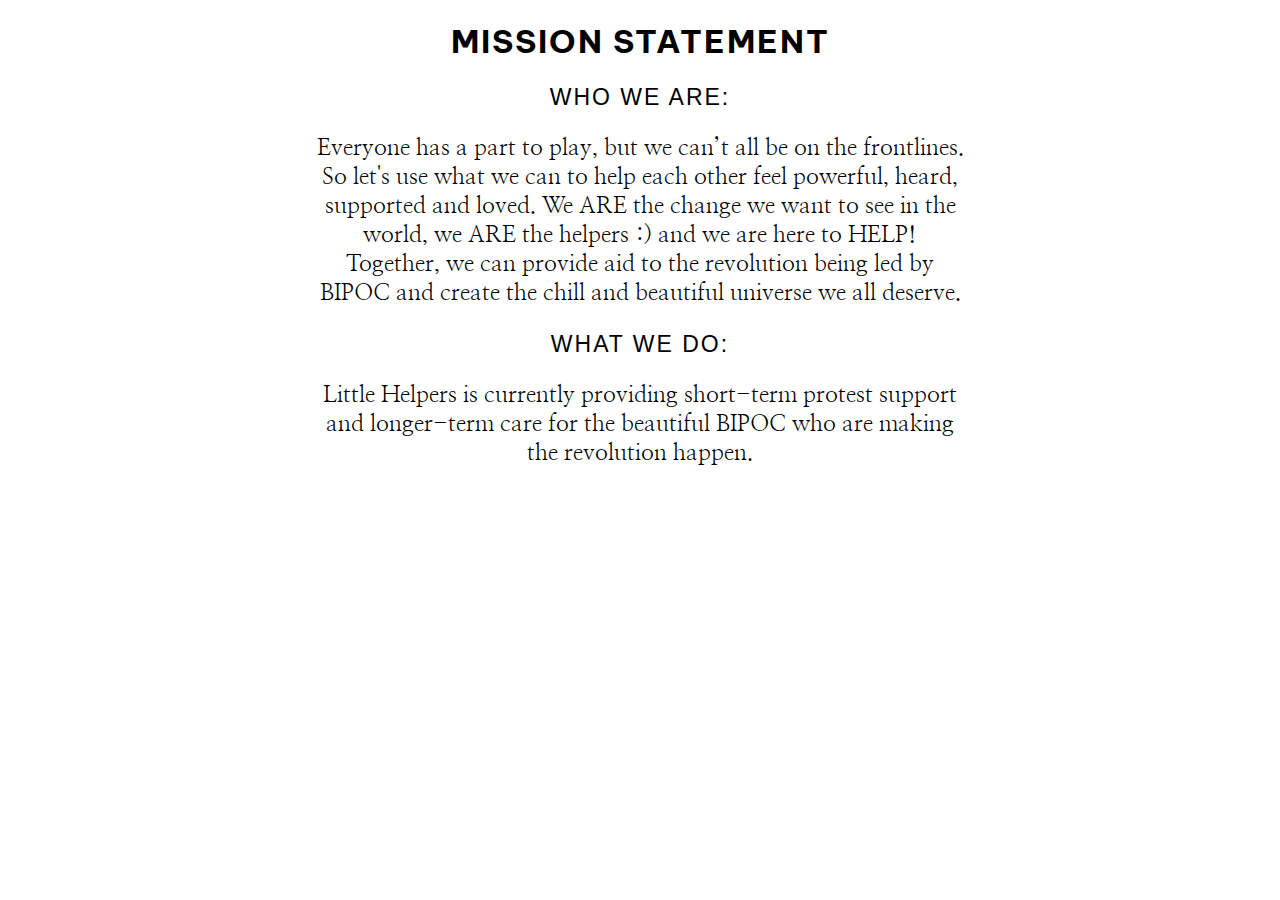
<file: mission.html>
<!DOCTYPE html>

<html>

<head>
	<meta charset="utf-8">
	<title>Helpers Mission Statement</title>

	<!-- google font for header -->
	<link href="https://fonts.googleapis.com/css2?family=Be+Vietnam:wght@300&display=swap" rel="stylesheet">
	<!-- google font for body -->
	<link href="https://fonts.googleapis.com/css2?family=Nanum+Myeongjo:wght@400;700&display=swap" rel="stylesheet">


	<link rel="stylesheet" type="text/css" href="mission.css">

</head>

<body>

		<!-- .mp4 background ,... do it later lmao -->
	

	<div id="text">
		<h1 id="title">MISSION STATEMENT</h1>

			<div class="container">
				<p  class="lower-header">WHO WE ARE:</p>
				<p>Everyone has a part to play, but we can’t all be on the frontlines. So let's use what we can to help each other feel powerful, heard, supported and loved. We ARE the change we want to see in the world, we ARE the helpers :) and we are here to HELP! Together, we can provide aid to the revolution being led by BIPOC and create the chill and beautiful universe we all deserve. </p>

				<p class="lower-header">WHAT WE DO:</p>
				<p>Little Helpers is currently providing short-term protest support and longer-term care for the beautiful BIPOC who are making the revolution happen.</p>
			</div>	
	</div>

		<br> <br>
	
</body>
</file>
<file: mission.css>
#title {
	font-family: 'Be Vietnam', sans-serif;
	text-align: center;
	letter-spacing: 2px;
}

p {
	text-align: center;
}

.lower-header {
	font-family: 'Be Vienam', sans-serif;
	letter-spacing: 2px;
}

.container {
	font-family: 'Nanum Myeongjo', serif;
	font-size: 23px;
	width: 650px;
	display: block;
	margin-left: auto;
	margin-right: auto;
}

#arrow {
	display: flex;
    justify-content: center;
    align-items: center;
    text-decoration: none; 
    color: black;
}

#video {
	position: absolute;
    width: 100vw;
    height: 100vh;
    top: 0;
    left: 0;
    z-index: 1;
}

#text {
	position: relative;
	z-index: 2;
}
</file>
